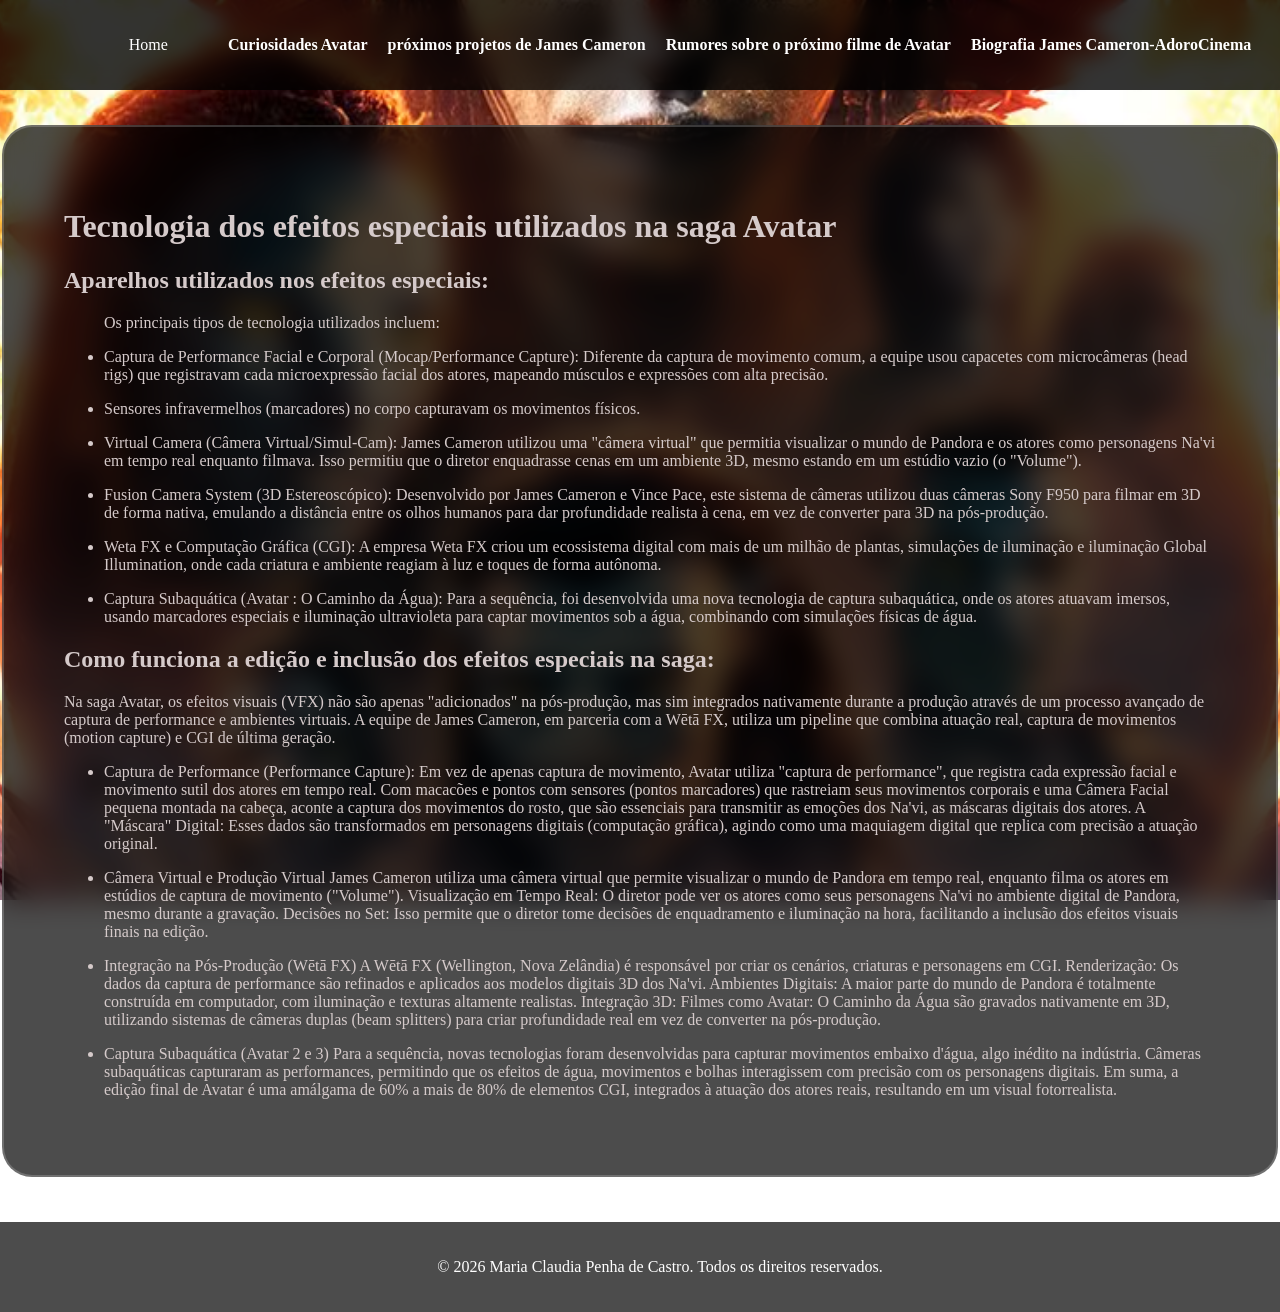
<file: index.html>
<!DOCTYPE html>
<html lang="pt-BR">
<head>
    <meta charset="UTF-8">
    <meta name="viewport" content="width=device-width, initial-scale=1.0">
    <title>Tecnologia de efeitos da saga Avatar</title>
    <meta name="description" content="Como são utilizados os efeitos vistos na saga de Avatar,quais as tecnologias necessárias e como são utilizadas.">
    <link rel="stylesheet" href="avatar.css">
</head>
<body>
    <nav class="navbar">
        <div class="logo">
         <a href="index.html">Home</a></div>
        <ul class="nav-links">
            <li><a href="curiosidades.html">Curiosidades Avatar</a></li>
            <li><a href="projetosjc.html">próximos projetos de James Cameron</a></li>
            <li><a href="proximoavatar.html">Rumores sobre o próximo filme de Avatar</a></li>
            <li><a href="https://www.adorocinema.com/personalidades/personalidade-1066/biografia/"target="_blank"rel="noopener noreferrer">Biografia James Cameron-AdoroCinema</a></li>
        </ul>
    </nav>
    <div class="card-destaque">
    <h1>Tecnologia dos efeitos especiais utilizados na saga Avatar</h1>
    
    <h2>Aparelhos utilizados nos efeitos especiais:</h2>
   
    <ul>
   <p>Os principais tipos de tecnologia utilizados incluem:
   <li><p>Captura de Performance Facial e Corporal (Mocap/Performance Capture): Diferente da captura de movimento comum, a equipe usou capacetes com microcâmeras (head rigs) que registravam cada microexpressão facial dos atores, mapeando músculos e expressões com alta precisão.</p></li> 
   <li><p> Sensores infravermelhos (marcadores) no corpo capturavam os movimentos físicos.</p></li> 
   <li><p>Virtual Camera (Câmera Virtual/Simul-Cam): James Cameron utilizou uma "câmera virtual" que permitia visualizar o mundo de Pandora e os atores como personagens Na'vi em tempo real enquanto filmava. Isso permitiu que o diretor enquadrasse cenas em um ambiente 3D, mesmo estando em um estúdio vazio (o "Volume").</p></li>
   <li><p>Fusion Camera System (3D Estereoscópico): Desenvolvido por James Cameron e Vince Pace, este sistema de câmeras utilizou duas câmeras Sony F950 para filmar em 3D de forma nativa, emulando a distância entre os olhos humanos para dar profundidade realista à cena, em vez de converter para 3D na pós-produção.</p></li>
   <li><p>Weta FX e Computação Gráfica (CGI): A empresa Weta FX criou um ecossistema digital com mais de um milhão de plantas, simulações de iluminação e iluminação Global Illumination, onde cada criatura e ambiente reagiam à luz e toques de forma autônoma.</p></li>
   <li><p>Captura Subaquática (Avatar : O Caminho da Água): Para a sequência, foi desenvolvida uma nova tecnologia de captura subaquática, onde os atores atuavam imersos, usando marcadores especiais e iluminação ultravioleta para captar movimentos sob a água, combinando com simulações físicas de água.</p></li>
    </ul>


    <h2>Como funciona a edição e inclusão dos efeitos especiais na saga:</h2>
    <p>Na saga Avatar, os efeitos visuais (VFX) não são apenas "adicionados" na pós-produção, mas sim integrados nativamente durante a produção através de um processo avançado de captura de performance e ambientes virtuais. A equipe de James Cameron, em parceria com a Wētā FX, utiliza um pipeline que combina atuação real, captura de movimentos (motion capture) e CGI de última geração.</p>
    <ul>
    <li><p>Captura de Performance (Performance Capture): 
     Em vez de apenas captura de movimento, Avatar utiliza "captura de performance", que registra cada expressão facial e movimento sutil dos atores em tempo real. Com
     macacões e pontos com sensores (pontos marcadores) que rastreiam seus movimentos corporais e uma
     Câmera Facial pequena montada na cabeça, aconte a captura dos movimentos do rosto, que são essenciais para transmitir as emoções dos Na'vi, as máscaras digitais dos atores.
     A "Máscara" Digital: Esses dados são transformados em personagens digitais (computação gráfica), agindo como uma maquiagem digital que replica com precisão a atuação original.</p></li>
    <li><p>Câmera Virtual e Produção Virtual
     James Cameron utiliza uma câmera virtual que permite visualizar o mundo de Pandora em tempo real, enquanto filma os atores em estúdios de captura de movimento ("Volume"). 
     Visualização em Tempo Real: O diretor pode ver os atores como seus personagens Na'vi no ambiente digital de Pandora, mesmo durante a gravação.
     Decisões no Set: Isso permite que o diretor tome decisões de enquadramento e iluminação na hora, facilitando a inclusão dos efeitos visuais finais na edição. </p></li>
    <li><p>Integração na Pós-Produção (Wētā FX) 
     A Wētā FX (Wellington, Nova Zelândia) é responsável por criar os cenários, criaturas e personagens em CGI. 
     Renderização: Os dados da captura de performance são refinados e aplicados aos modelos digitais 3D dos Na'vi.
     Ambientes Digitais: A maior parte do mundo de Pandora é totalmente construída em computador, com iluminação e texturas altamente realistas.
     Integração 3D: Filmes como Avatar: O Caminho da Água são gravados nativamente em 3D, utilizando sistemas de câmeras duplas (beam splitters) para criar profundidade real em vez de converter na pós-produção.</p></li>
    <li><p>Captura Subaquática (Avatar 2 e 3)
     Para a sequência, novas tecnologias foram desenvolvidas para capturar movimentos embaixo d'água, algo inédito na indústria. Câmeras subaquáticas capturaram as performances, permitindo que os efeitos de água, movimentos e bolhas interagissem com precisão com os personagens digitais. 
     Em suma, a edição final de Avatar é uma amálgama de 60% a mais de 80% de elementos CGI, integrados à atuação dos atores reais, resultando em um visual fotorrealista.</p></li>
    </ul>
    </div>
    <footer class="main-footer">
     <p> &copy; 2026 Maria Claudia Penha de Castro. Todos os direitos reservados. </p> 
    </footer> 
</body>
</html>
</file>
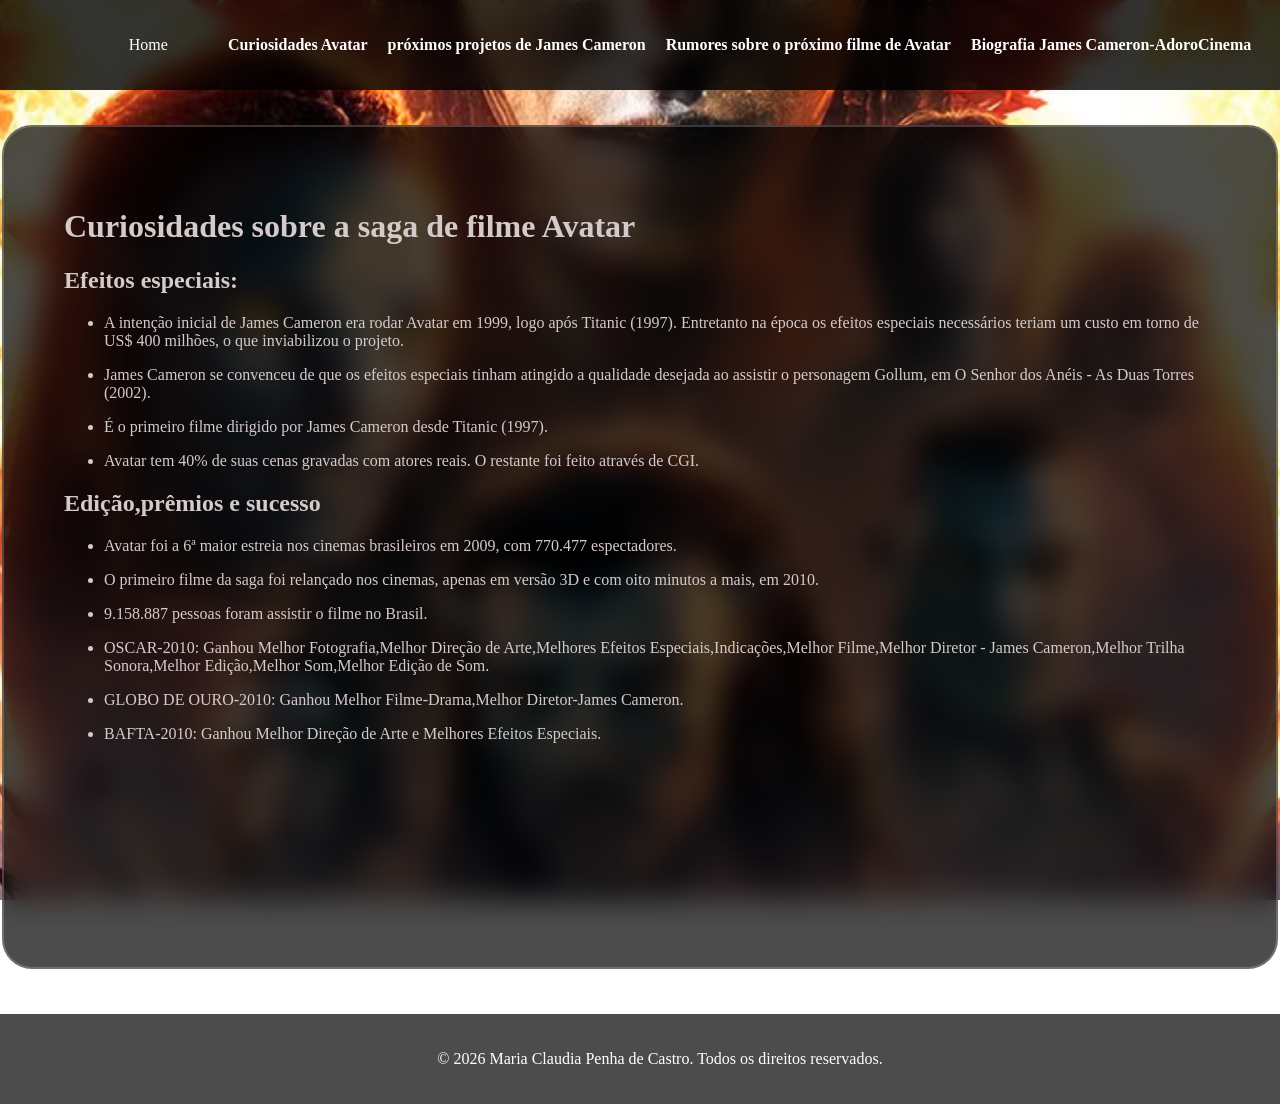
<file: curiosidades.html>
<!DOCTYPE html>
<html lang="pt-BR">
<head>
    <meta charset="UTF-8">
    <meta name="viewport" content="width=device-width, initial-scale=1.0">
    <title>Curiosidades Avatar</title>
    <meta name="description" content="Curiosidades sobre a saga de filmes Avatar, persoagens ,atores e direção.">
    <link rel="stylesheet" href="avatar.css">
</head>
<body>
     <nav class="navbar">
        <div class="logo">
        <a href="index.html">Home</a></div>
        <ul class="nav-links">
            
            <li><a href="curiosidades.html">Curiosidades Avatar</a></li>
            <li><a href="projetosjc.html">próximos projetos de James Cameron</a></li>
            <li><a href="proximoavatar.html">Rumores sobre o próximo filme de Avatar</a></li>
            <li><a href="https://www.adorocinema.com/personalidades/personalidade-1066/biografia/"target="_blank"rel="noopener noreferrer">Biografia James Cameron-AdoroCinema</a></li>
        </ul>
    </nav>
    <div class="card-destaque">
    <h1>Curiosidades sobre a saga de filme Avatar</h1>

    <h2>Efeitos especiais:</h2>
    <ul> 
    <li><p>A intenção inicial de James Cameron era rodar Avatar em 1999, logo após Titanic (1997). Entretanto na época os efeitos especiais necessários teriam um custo em torno de US$ 400 milhões, o que inviabilizou o projeto.</p></li>
    <li><p>James Cameron se convenceu de que os efeitos especiais tinham atingido a qualidade desejada ao assistir o personagem Gollum, em O Senhor dos Anéis - As Duas Torres (2002).</p></li>
    <li><p>É o primeiro filme dirigido por James Cameron desde Titanic (1997).</p></li>
    <li><p>Avatar tem 40% de suas cenas gravadas com atores reais. O restante foi feito através de CGI.</p></li>
    </ul>

    <h2>Edição,prêmios e sucesso</h2>
    <ul>
    <li><p>Avatar foi a 6ª maior estreia nos cinemas brasileiros em 2009, com 770.477 espectadores.</p></li>
    <li><P>O primeiro filme da saga foi relançado nos cinemas, apenas em versão 3D e com oito minutos a mais, em 2010.</P></li>
    <li><p>9.158.887 pessoas foram assistir o filme no Brasil.</p></li>
    <li><p>OSCAR-2010: Ganhou Melhor Fotografia,Melhor Direção de Arte,Melhores Efeitos Especiais,Indicações,Melhor Filme,Melhor Diretor - James Cameron,Melhor Trilha Sonora,Melhor Edição,Melhor Som,Melhor Edição de Som.</p></li>
    <li><p>GLOBO DE OURO-2010: Ganhou Melhor Filme-Drama,Melhor Diretor-James Cameron.</p></li>
    <li><p>BAFTA-2010: Ganhou Melhor Direção de Arte e Melhores Efeitos Especiais.</p></li>
    </ul>
    </div>
    <footer class="main-footer">
     <p> &copy; 2026 Maria Claudia Penha de Castro. Todos os direitos reservados. </p> 
    </footer>     
</body>
</html>
</file>
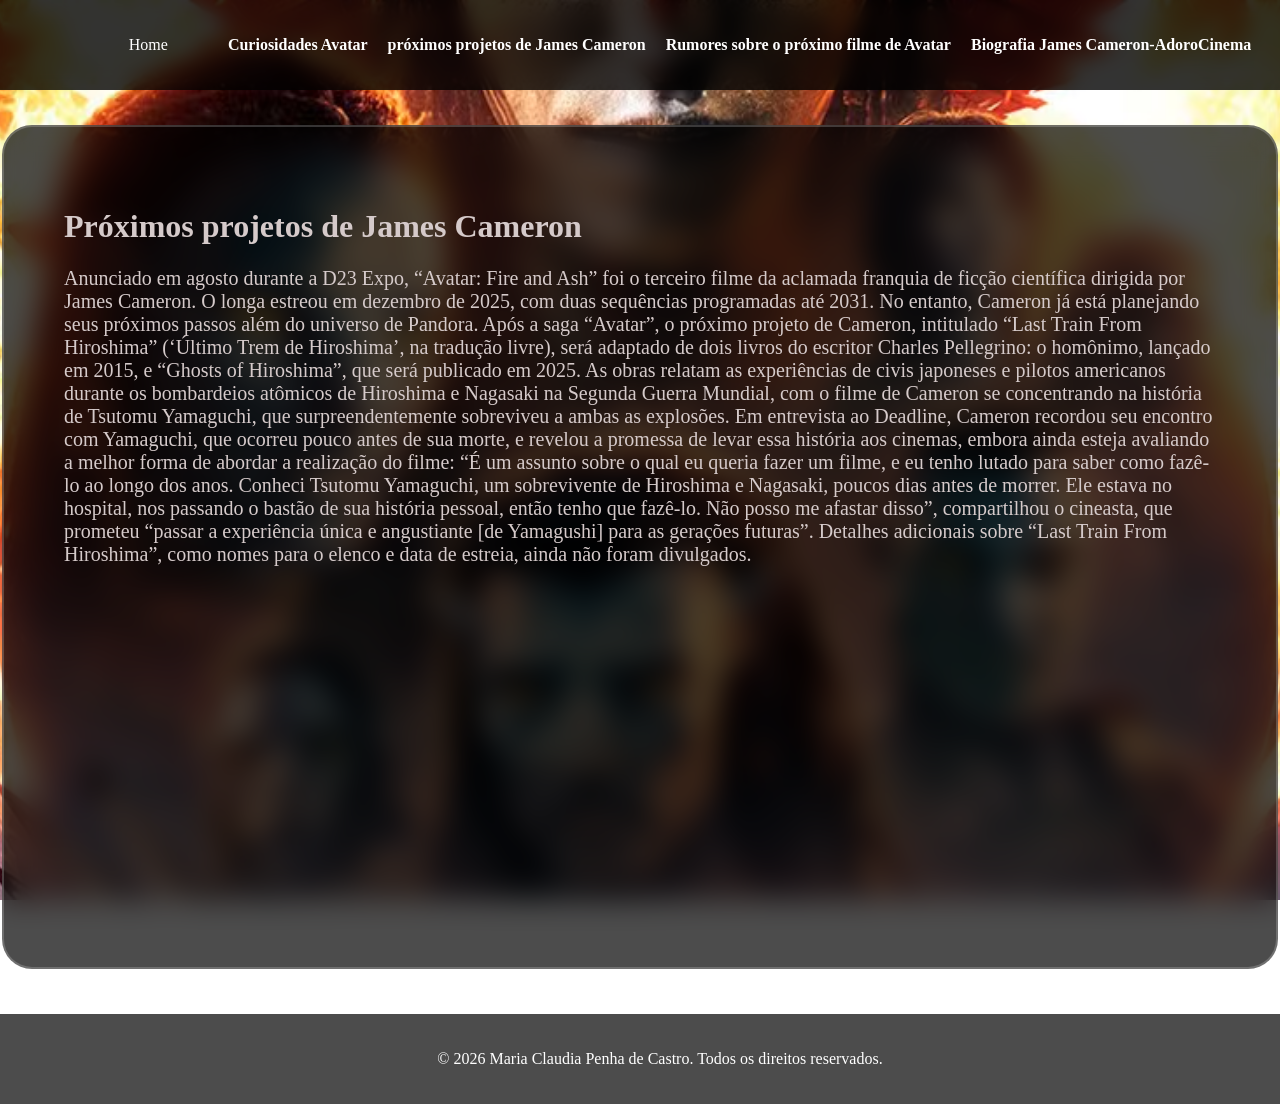
<file: projetosjc.html>
<!DOCTYPE html>
<html lang="pt-BR">
<head>
    <meta charset="UTF-8">
    <meta name="viewport" content="width=device-width, initial-scale=1.0">
    <title>Outos Projetos de James Cameron</title>
    <link rel="stylesheet" href="avatar.css">
</head>
<body>
     <nav class="navbar">
        <div class="logo">
        <a href="index.html">Home</a></div>
        <ul class="nav-links">
            
            <li><a href="curiosidades.html">Curiosidades Avatar</a></li>
            <li><a href="projetosjc.html">próximos projetos de James Cameron</a></li>
            <li><a href="proximoavatar.html">Rumores sobre o próximo filme de Avatar</a></li>
            <li><a href="https://www.adorocinema.com/personalidades/personalidade-1066/biografia/"target="_blank"rel="noopener noreferrer">Biografia James Cameron-AdoroCinema</a></li>
        </ul>
    </nav>    
    <div class="card-destaque">
    <h1>Próximos projetos de James Cameron</h1>
    <p class="texto-grande">Anunciado em agosto durante a D23 Expo, “Avatar: Fire and Ash” foi o terceiro filme da aclamada franquia de ficção científica dirigida por James Cameron. O longa estreou em dezembro de 2025, com duas sequências programadas até 2031. No entanto, Cameron já está planejando seus próximos passos além do universo de Pandora.
       Após a saga “Avatar”, o próximo projeto de Cameron, intitulado “Last Train From Hiroshima” (‘Último Trem de Hiroshima’, na tradução livre), será adaptado de dois livros do escritor Charles Pellegrino: o homônimo, lançado em 2015, e “Ghosts of Hiroshima”, que será publicado em 2025. As obras relatam as experiências de civis japoneses e pilotos americanos durante os bombardeios atômicos de Hiroshima e Nagasaki na Segunda Guerra Mundial, com o filme de Cameron se concentrando na história de Tsutomu Yamaguchi, que surpreendentemente sobreviveu a ambas as explosões.
       Em entrevista ao Deadline, Cameron recordou seu encontro com Yamaguchi, que ocorreu pouco antes de sua morte, e revelou a promessa de levar essa história aos cinemas, embora ainda esteja avaliando a melhor forma de abordar a realização do filme:
       “É um assunto sobre o qual eu queria fazer um filme, e eu tenho lutado para saber como fazê-lo ao longo dos anos. Conheci Tsutomu Yamaguchi, um sobrevivente de Hiroshima e Nagasaki, poucos dias antes de morrer. Ele estava no hospital, nos passando o bastão de sua história pessoal, então tenho que fazê-lo. Não posso me afastar disso”, compartilhou o cineasta, que prometeu “passar a experiência única e angustiante [de Yamagushi] para as gerações futuras”.
       Detalhes adicionais sobre “Last Train From Hiroshima”, como nomes para o elenco e data de estreia, ainda não foram divulgados.</p>
    </div>
    <footer class="main-footer">
     <p> &copy; 2026 Maria Claudia Penha de Castro. Todos os direitos reservados. </p> 
    </footer>     
</body>
</html>
</file>
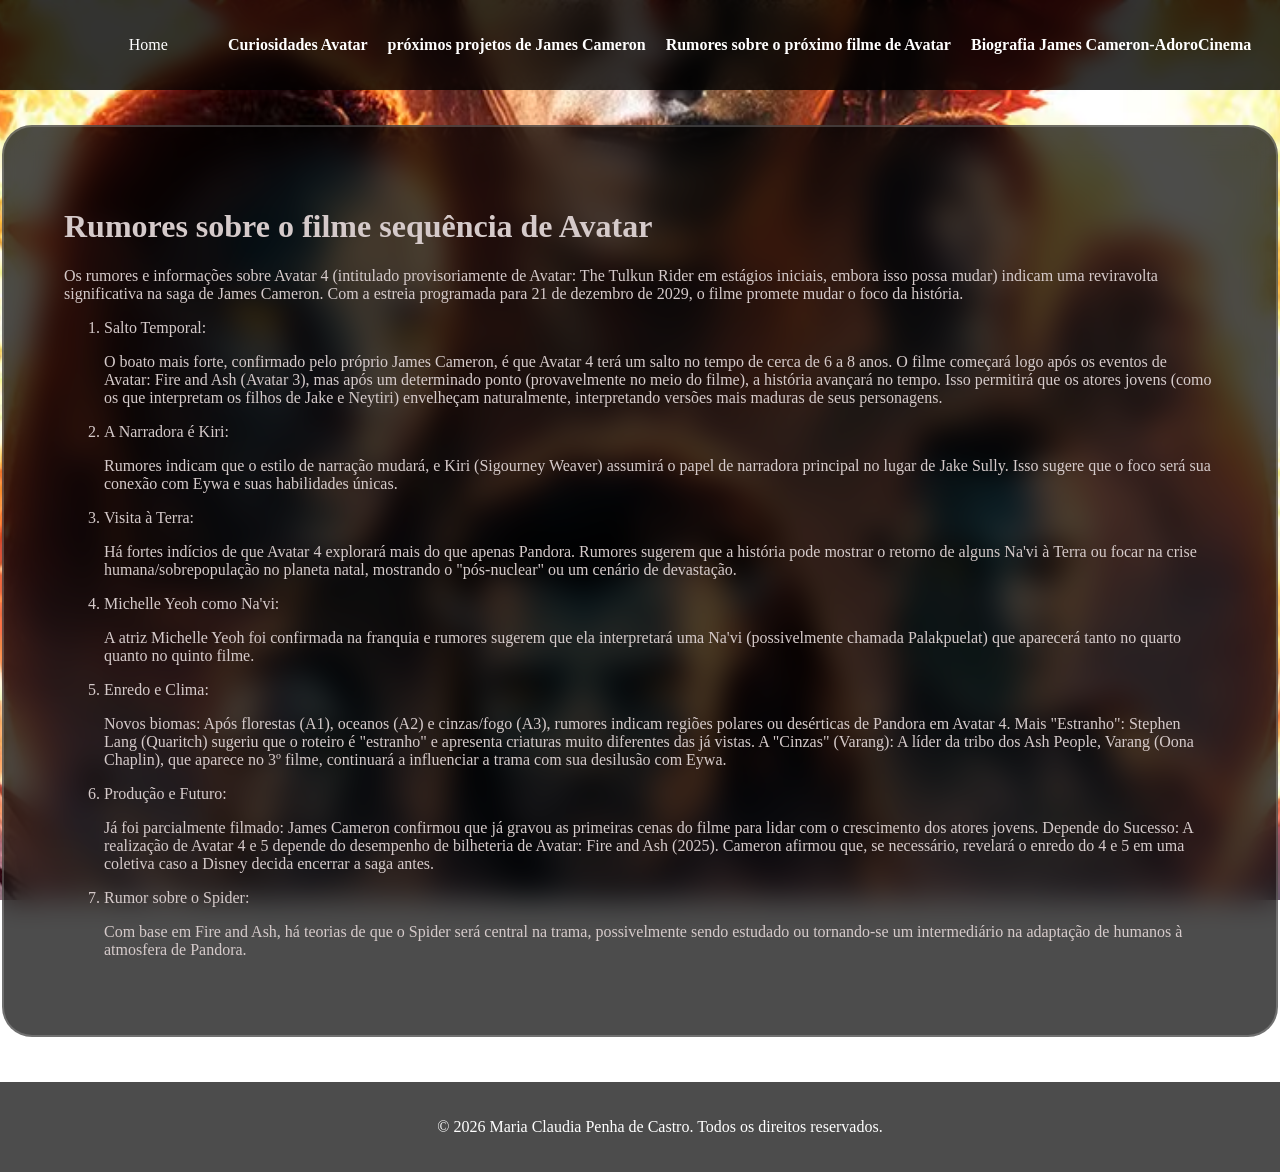
<file: proximoavatar.html>
<!DOCTYPE html>
<html lang="pt-BR">
<head>
    <meta charset="UTF-8">
    <meta name="viewport" content="width=device-width, initial-scale=1.0">
    <title>Próxima sequência de Avatar</title>
    <link rel="stylesheet" href="avatar.css">
</head>
<body>
     <nav class="navbar">
        <div class="logo">
        <a href="index.html">Home</a></div>
        <ul class="nav-links">
            
            <li><a href="curiosidades.html">Curiosidades Avatar</a></li>
            <li><a href="projetosjc.html">próximos projetos de James Cameron</a></li>
            <li><a href="proximoavatar.html">Rumores sobre o próximo filme de Avatar</a></li>
            <li><a href="https://www.adorocinema.com/personalidades/personalidade-1066/biografia/"target="_blank"rel="noopener noreferrer">Biografia James Cameron-AdoroCinema</a></li>
        </ul>
    </nav>
    <div class="card-destaque">
    <h1>Rumores sobre o filme sequência de Avatar</h1>
    <p>Os rumores e informações sobre Avatar 4 (intitulado provisoriamente de Avatar: The Tulkun Rider em estágios iniciais, embora isso possa mudar) indicam uma reviravolta significativa na saga de James Cameron. Com a estreia programada para 21 de dezembro de 2029, o filme promete mudar o foco da história.</p>
    <ol>
    <li><p>Salto Temporal:</p></li>

     <p>O boato mais forte, confirmado pelo próprio James Cameron, é que Avatar 4 terá um salto no tempo de cerca de 6 a 8 anos.  
     O filme começará logo após os eventos de Avatar: Fire and Ash (Avatar 3), mas após um determinado ponto (provavelmente no meio do filme), a história avançará no tempo. 
     Isso permitirá que os atores jovens (como os que interpretam os filhos de Jake e Neytiri) envelheçam naturalmente, interpretando versões mais maduras de seus personagens.</p>
    
    <li><p>A Narradora é Kiri:</p></li> 

     </p>Rumores indicam que o estilo de narração mudará, e Kiri (Sigourney Weaver) assumirá o papel de narradora principal no lugar de Jake Sully. Isso sugere que o foco será sua conexão com Eywa e suas habilidades únicas.</p>

    <li><p>Visita à Terra:</p></li>

     <p>Há fortes indícios de que Avatar 4 explorará mais do que apenas Pandora. Rumores sugerem que a história pode mostrar o retorno de alguns Na'vi à Terra ou focar na crise humana/sobrepopulação no planeta natal, mostrando o "pós-nuclear" ou um cenário de devastação.</p>

    <li><p>Michelle Yeoh como Na'vi:</p></li>

     <p>A atriz Michelle Yeoh foi confirmada na franquia e rumores sugerem que ela interpretará uma Na'vi (possivelmente chamada Palakpuelat) que aparecerá tanto no quarto quanto no quinto filme.</p>

    <li><p>Enredo e Clima:</p></li> 

     <p>Novos biomas: Após florestas (A1), oceanos (A2) e cinzas/fogo (A3), rumores indicam regiões polares ou desérticas de Pandora em Avatar 4. 
     Mais "Estranho": Stephen Lang (Quaritch) sugeriu que o roteiro é "estranho" e apresenta criaturas muito diferentes das já vistas. 
     A "Cinzas" (Varang): A líder da tribo dos Ash People, Varang (Oona Chaplin), que aparece no 3º filme, continuará a influenciar a trama com sua desilusão com Eywa.</p>

    <li><p>Produção e Futuro:</p></li>

     <p>Já foi parcialmente filmado: James Cameron confirmou que já gravou as primeiras cenas do filme para lidar com o crescimento dos atores jovens. 
     Depende do Sucesso: A realização de Avatar 4 e 5 depende do desempenho de bilheteria de Avatar: Fire and Ash (2025). Cameron afirmou que, se necessário, revelará o enredo do 4 e 5 em uma coletiva caso a Disney decida encerrar a saga antes.</p>

    <li><p>Rumor sobre o Spider:</p></li>
     <p>Com base em Fire and Ash, há teorias de que o Spider será central na trama, possivelmente sendo estudado ou tornando-se um intermediário na adaptação de humanos à atmosfera de Pandora.</p>
     </ol>
    </div>
    <footer class="main-footer">
     <p> &copy; 2026 Maria Claudia Penha de Castro. Todos os direitos reservados. </p> 
    </footer>     
</body>
</html>
</file>
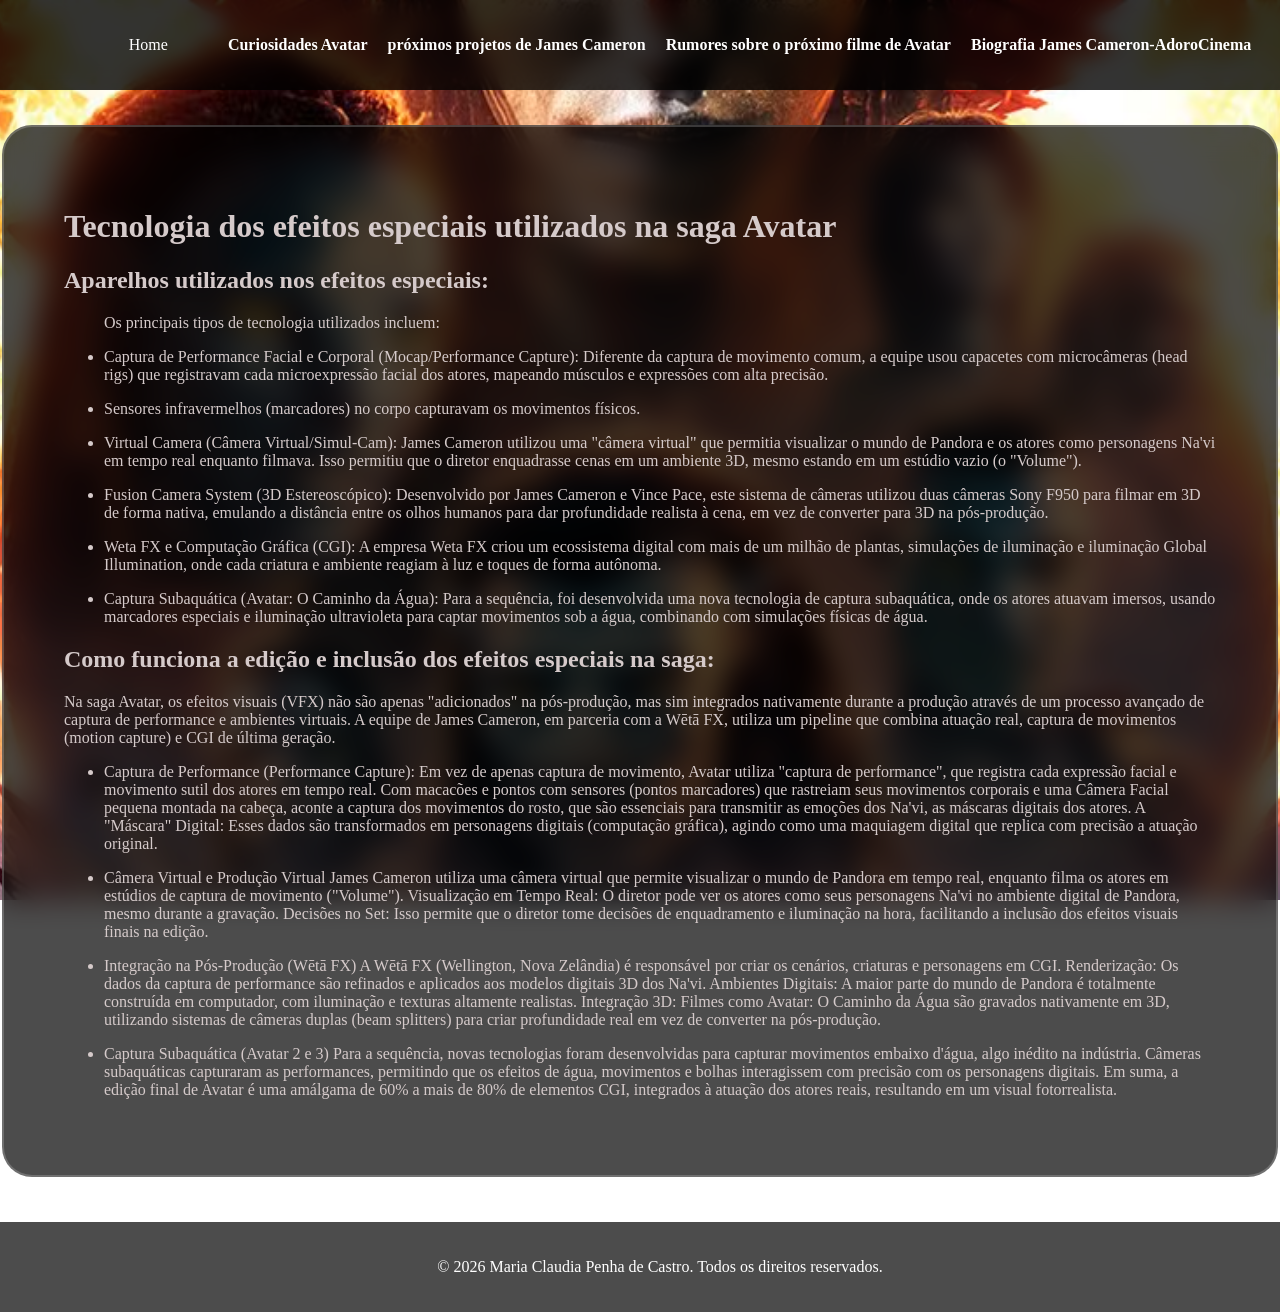
<file: siteAvatar.html>
<!DOCTYPE html>
<html lang="pt-BR">
<head>
    <meta charset="UTF-8">
    <meta name="viewport" content="width=device-width, initial-scale=1.0">
    <title>Tecnologia de efeitos da saga Avatar</title>
    <meta name="description" content="Como são utilizados os efeitos vistos na saga de Avatar,quais as tecnologias necessárias e como são utilizadas.">
    <link rel="stylesheet" href="avatar.css">
</head>
<body>
    <nav class="navbar">
        <div class="logo">
         <a href="siteAvatar.html">Home</a></div>
        <ul class="nav-links">
            <li><a href="curiosidades.html">Curiosidades Avatar</a></li>
            <li><a href="projetosjc.html">próximos projetos de James Cameron</a></li>
            <li><a href="proximoavatar.html">Rumores sobre o próximo filme de Avatar</a></li>
            <li><a href="https://www.adorocinema.com/personalidades/personalidade-1066/biografia/"target="_blank"rel="noopener noreferrer">Biografia James Cameron-AdoroCinema</a></li>
        </ul>
    </nav>
    <div class="card-destaque">
    <h1>Tecnologia dos efeitos especiais utilizados na saga Avatar</h1>
    
    <h2>Aparelhos utilizados nos efeitos especiais:</h2>
   
    <ul>
   <p>Os principais tipos de tecnologia utilizados incluem:
   <li><p>Captura de Performance Facial e Corporal (Mocap/Performance Capture): Diferente da captura de movimento comum, a equipe usou capacetes com microcâmeras (head rigs) que registravam cada microexpressão facial dos atores, mapeando músculos e expressões com alta precisão.</p></li> 
   <li><p> Sensores infravermelhos (marcadores) no corpo capturavam os movimentos físicos.</p></li> 
   <li><p>Virtual Camera (Câmera Virtual/Simul-Cam): James Cameron utilizou uma "câmera virtual" que permitia visualizar o mundo de Pandora e os atores como personagens Na'vi em tempo real enquanto filmava. Isso permitiu que o diretor enquadrasse cenas em um ambiente 3D, mesmo estando em um estúdio vazio (o "Volume").</p></li>
   <li><p>Fusion Camera System (3D Estereoscópico): Desenvolvido por James Cameron e Vince Pace, este sistema de câmeras utilizou duas câmeras Sony F950 para filmar em 3D de forma nativa, emulando a distância entre os olhos humanos para dar profundidade realista à cena, em vez de converter para 3D na pós-produção.</p></li>
   <li><p>Weta FX e Computação Gráfica (CGI): A empresa Weta FX criou um ecossistema digital com mais de um milhão de plantas, simulações de iluminação e iluminação Global Illumination, onde cada criatura e ambiente reagiam à luz e toques de forma autônoma.</p></li>
   <li><p>Captura Subaquática (Avatar: O Caminho da Água): Para a sequência, foi desenvolvida uma nova tecnologia de captura subaquática, onde os atores atuavam imersos, usando marcadores especiais e iluminação ultravioleta para captar movimentos sob a água, combinando com simulações físicas de água.</p></li>
    </ul>


    <h2>Como funciona a edição e inclusão dos efeitos especiais na saga:</h2>
    <p>Na saga Avatar, os efeitos visuais (VFX) não são apenas "adicionados" na pós-produção, mas sim integrados nativamente durante a produção através de um processo avançado de captura de performance e ambientes virtuais. A equipe de James Cameron, em parceria com a Wētā FX, utiliza um pipeline que combina atuação real, captura de movimentos (motion capture) e CGI de última geração.</p>
    <ul>
    <li><p>Captura de Performance (Performance Capture): 
     Em vez de apenas captura de movimento, Avatar utiliza "captura de performance", que registra cada expressão facial e movimento sutil dos atores em tempo real. Com
     macacões e pontos com sensores (pontos marcadores) que rastreiam seus movimentos corporais e uma
     Câmera Facial pequena montada na cabeça, aconte a captura dos movimentos do rosto, que são essenciais para transmitir as emoções dos Na'vi, as máscaras digitais dos atores.
     A "Máscara" Digital: Esses dados são transformados em personagens digitais (computação gráfica), agindo como uma maquiagem digital que replica com precisão a atuação original.</p></li>
    <li><p>Câmera Virtual e Produção Virtual
     James Cameron utiliza uma câmera virtual que permite visualizar o mundo de Pandora em tempo real, enquanto filma os atores em estúdios de captura de movimento ("Volume"). 
     Visualização em Tempo Real: O diretor pode ver os atores como seus personagens Na'vi no ambiente digital de Pandora, mesmo durante a gravação.
     Decisões no Set: Isso permite que o diretor tome decisões de enquadramento e iluminação na hora, facilitando a inclusão dos efeitos visuais finais na edição. </p></li>
    <li><p>Integração na Pós-Produção (Wētā FX) 
     A Wētā FX (Wellington, Nova Zelândia) é responsável por criar os cenários, criaturas e personagens em CGI. 
     Renderização: Os dados da captura de performance são refinados e aplicados aos modelos digitais 3D dos Na'vi.
     Ambientes Digitais: A maior parte do mundo de Pandora é totalmente construída em computador, com iluminação e texturas altamente realistas.
     Integração 3D: Filmes como Avatar: O Caminho da Água são gravados nativamente em 3D, utilizando sistemas de câmeras duplas (beam splitters) para criar profundidade real em vez de converter na pós-produção.</p></li>
    <li><p>Captura Subaquática (Avatar 2 e 3)
     Para a sequência, novas tecnologias foram desenvolvidas para capturar movimentos embaixo d'água, algo inédito na indústria. Câmeras subaquáticas capturaram as performances, permitindo que os efeitos de água, movimentos e bolhas interagissem com precisão com os personagens digitais. 
     Em suma, a edição final de Avatar é uma amálgama de 60% a mais de 80% de elementos CGI, integrados à atuação dos atores reais, resultando em um visual fotorrealista.</p></li>
    </ul>
    </div>
    <footer class="main-footer">
     <p> &copy; 2026 Maria Claudia Penha de Castro. Todos os direitos reservados. </p> 
    </footer> 
</body>
</html>
</file>
<file: avatar.css>
body{
    background-image:url('./imagens/avatar.avif');
    background-size: cover;
    background-repeat: no-repeat;
    background-attachment: fixed;
    background-position: center;
    min-height: 100vh;
    margin: 0;
    image-rendering: auto;
    padding-top: 80px;

    }
   
 .logo a{
  text-decoration: none;
  color: white
 }

 .logo a:hover {
    color: #ffcc00;
 }
 
 .navbar{
    display:flex;
    justify-content:center;
    align-items: center;
    padding: 20px 50px;
    background-color: rgba(0, 0, 0, 0.8);
    backdrop-filter: blur(10px);
    position: fixed;
    top: 0;
    width: 100%;
    z-index: 1000;

 }

 .nav-links{
    display: flex;
    list-style: none;
 }

 .nav-links li{
    margin-left: 20px;
 }

 .nav-links a{
    color:white;
    text-decoration: none;
    font-weight: bold;
    transition: 0.3s;
 }
 
 .nav-links a:hover {
    color: #ffcc00;
 }
 
 .card-destaque{
   color:rgb(213, 202, 202);
    width: 90%;
    max-width: 1200px;
    min-height: 80vh;
    margin: 5vh auto;
    padding: 60px;
    border-radius: 30px;
    backdrop-filter: blur(15px);
    background-color: rgba(0, 0, 0, 0.7);
    border: 2px solid rgba(255, 255, 255, 0.2);
 }
 .texto-grande{
   font-size: 20px;
 }
 .p{
   font-size: 15px;
 }
 .main-footer{
   background-color: rgba(0, 0, 0, 0.7);
   color: white;
   text-align: center;
   padding: 20px;
   position:relative;
   bottom: 0;
   width: 100%;
 }
</file>
